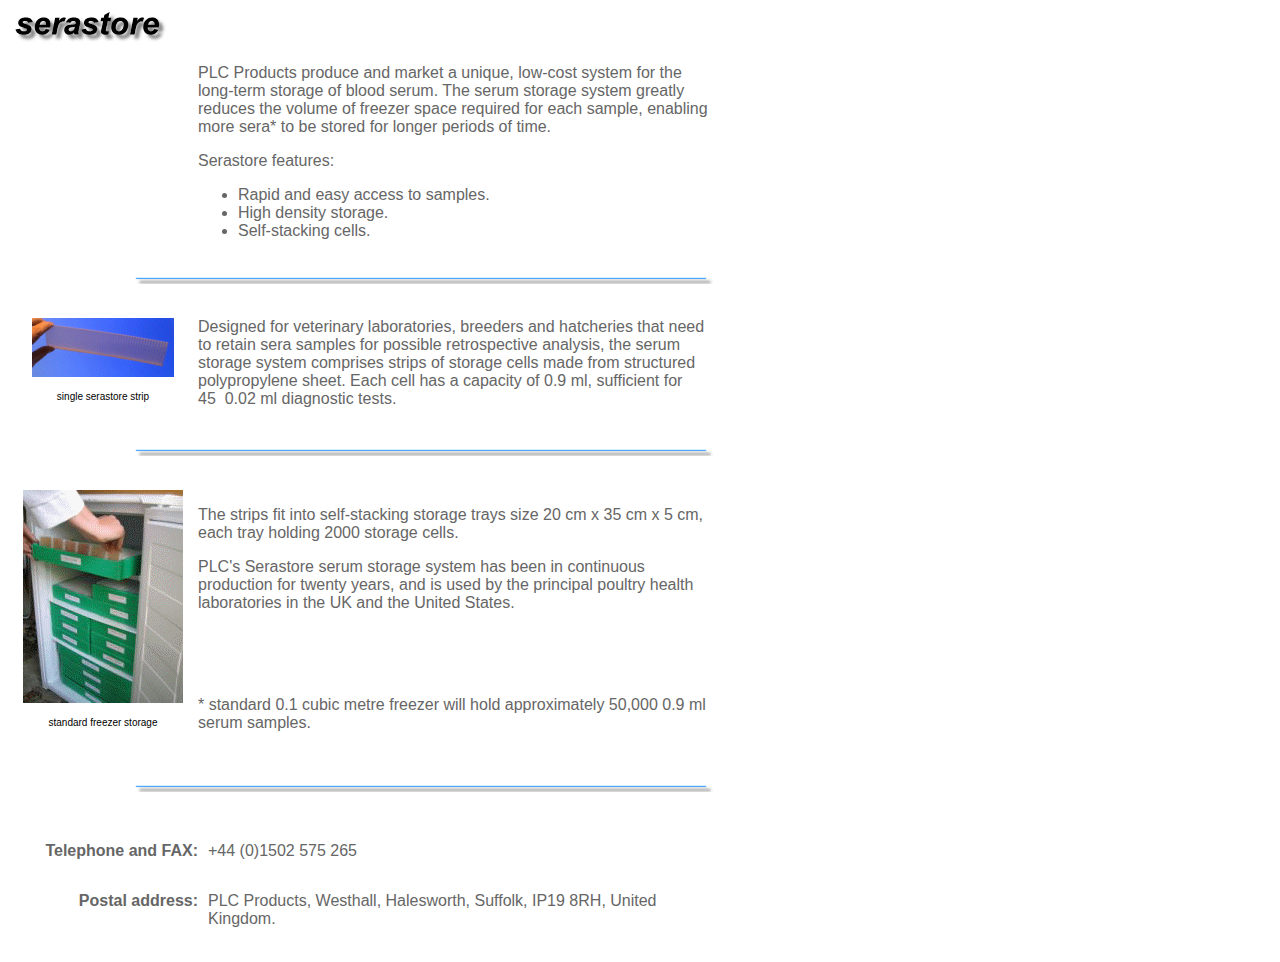
<file: html/index.html>
<!DOCTYPE HTML>
<html>
    <head>
        <meta http-equiv="Content-Type" content="text/html; charset=utf-8" />
        <title>Serastore - The Poultry Blood Serum Storage System</title>
        <meta name="description" content="Serastore Chicken and Turkey Serum Storage System - The poultry blood serum storage system from PLC Products.">
        <meta name="keywords" content="serum, storage, system, serum storage system, poultry, chicken, turkey, serastore, serum storage, blood, PLC products">
        <meta name="Content-Language" content="en-gb">
        <meta name="google-site-verification" content="VUulHdOiCpMWxwV-cViOAaocK_3L8kiWlSPehDSZhVg" />
        <link rel="stylesheet" type="text/css" href="serum-storage.css">
        <script type="text/javascript">
            var _gaq = _gaq || [];
            _gaq.push(['_setAccount', 'UA-732703-11']);
            _gaq.push(['_trackPageview']);
            
            (function(){
                var ga = document.createElement('script');
                ga.type = 'text/javascript';
                ga.async = true;
                ga.src = ('https:' == document.location.protocol ? 'https://ssl' : 'http://www') + '.google-analytics.com/ga.js';
                var s = document.getElementsByTagName('script')[0];
                s.parentNode.insertBefore(ga, s);
            })();
        </script>
    </head>
    <body>
        <div class="main">
            <div>
                <img src="logo1.gif" alt="Serastore serum storage system logo" title="Serastore Logo" width="180" height="36">
            </div>
            <div class="rhs-only">
                <p>
                    PLC Products produce and market a unique, low-cost system 
                    for the long-term storage of blood serum. The serum storage system greatly reduces the volume of freezer space required for each sample, enabling more sera* to be stored for 
                    longer periods of time.
                </p>
                <p>
                    Serastore features:
                </p>
                <ul>
                    <li>
                        Rapid and easy access to samples.
                    </li>
                    <li>
                        High density storage.
                    </li>
                    <li>
                        Self-stacking cells.
                    </li>
                </ul>
            </div>
            <div class="rule">
                <img src="rule.gif" width="600" height="10" alt="">
            </div>
            <div class="clearfix">
                <div class="lhs">
                    <img src="serum-storage-system-thumbnail.gif" alt="a Serastore serum storage system element" title="a Serastore serum storage system element" width="142" height="59">
                    <br/>
                    <p class="subtitle">
                        single serastore strip
                    </p>
                </div>
                <div class="rhs">
                    Designed for veterinary laboratories, breeders and hatcheries that need to 
                    retain sera samples for possible retrospective analysis, the serum storage system  
                    comprises strips of storage cells made from structured polypropylene 
                    sheet. Each cell has a capacity of 0.9 ml, sufficient for 45&nbsp; 0.02 ml diagnostic tests.
                </div>
            </div>
            <div class="rule">
                <img src="rule.gif" width="600" height="10" alt="">
            </div>
            <div class="clearfix">
                <div class="lhs">
                    <img src="serum-storage-system-small.gif" alt="serum storage system" title="standard freezer serum storage system" width="160" height="213">
                    <br/>
                    <p class="subtitle">
                        standard freezer storage
                    </p>
                </div>
                <div class="rhs">
                    <p>
                        The strips fit into self-stacking storage trays size 20 cm x 35 cm x 5 cm, 
                        each tray holding 2000 storage cells.
                    </p>
                    <p class="grey">
                        PLC's Serastore serum storage system has been in continuous 
                        production for twenty years, and is used by the principal poultry 
                        health laboratories in the UK and the United States.
                    </p>
                    <p>
                        &nbsp;
                    </p>
                    <p>
                        &nbsp;
                    </p>
                    <p>
                        * standard 0.1 cubic metre freezer will hold 
                        approximately 50,000 0.9 ml serum samples.
                    </p>
                </div>
            </div>
            <div class="rule">
                <img src="rule.gif" width="600" height="10" alt="">
            </div>
            <div itemscope itemtype="http://data-vocabulary.org/Organization">
                <div class="clearfix">
                    <div class="lhs rjust">
                        <p>
                            <strong>Telephone and FAX:</strong>
                        </p>
                    </div>
                    <div class="rhs">
                        <p itemprop="tel">
                            +44 (0)1502 575 265
                        </p>
                    </div>
                </div>
                <div class="clearfix">
                    <div class="lhs rjust">
                        <p>
                            <strong>Postal address:</strong>
                        </p>
                    </div>
                    <div class="rhs">
                        <p>
                            <span itemprop="name">PLC Products</span>, <span itemprop="address" itemscope itemtype="http://data-vocabulary.org/Address"><span itemprop="street-address">Westhall</span>, <span itemprop="locality">Halesworth</span>, <span itemprop="region">Suffolk</span>, <span itemprop="postal-code">IP19 8RH</span>, <span itemprop="country-name">United Kingdom</span></span>.
                        </p>
                    </div>
                </div>
            </div>
        </div>
    </body>
</html>
</file>
<file: html/serum-storage.css>
body {
	background: #fff;
    color: #666;
	font-family: arial, Arial, Helvetica, sans-serif;
}

a {
	color: #33c;
}

a:visited {
	color: #999;
}

table {
	border: 0;
	padding: 0;
	border-collapse: collapse;
}
.black {
	color: #000;
}
div.main {
	float: left;
}
div.rhs-only {
	margin-left: 190px;
	width: 510px; 
}
div.rule {
	margin: 30px 0 30px 120px;
}
div.lhs, div.rhs {
	float: left;
}
div.lhs {
	width: 190px;
	text-align: center;
}
div.rhs {
    width: 510px;
}
p.subtitle {
	color: #000;
	font-size: 10px;
}
.clearfix:after {
    content: ".";
    display: block;
    height: 0;
    clear: both;
    visibility: hidden;
}
img {
	border: 0;
}
div.rjust {
	text-align: right;
	margin-right: 10px;
}
</file>
